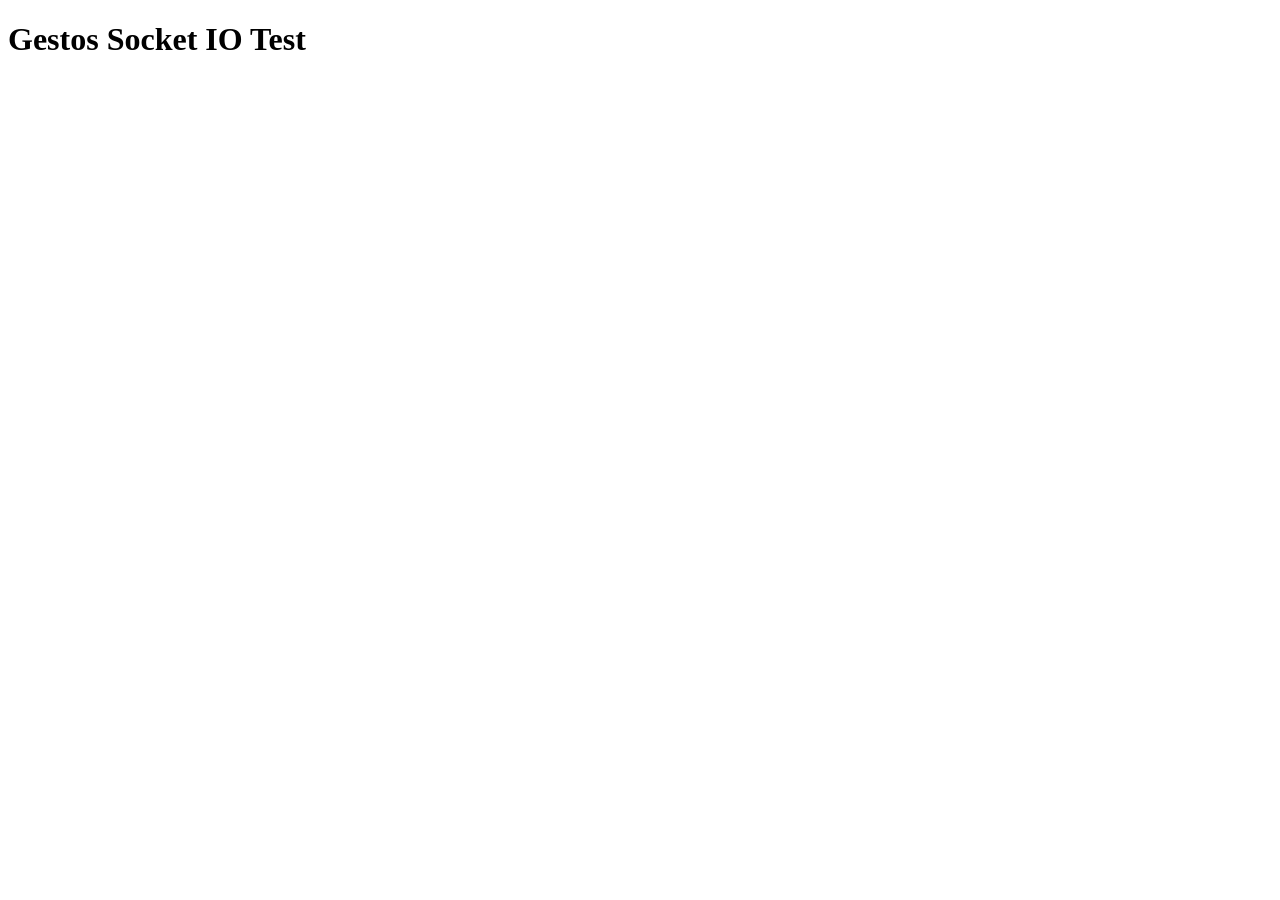
<file: backend/templates/index.html>
<!DOCTYPE html>
<html lang="en">
	<head>
		<meta charset="UTF-8">
		<meta name="viewport" content="width=device-width, initial-scale=1.0">
		<title>Socket IO Test</title>
		<script src="https://cdn.socket.io/4.7.5/socket.io.min.js" integrity="sha384-2huaZvOR9iDzHqslqwpR87isEmrfxqyWOF7hr7BY6KG0+hVKLoEXMPUJw3ynWuhO" crossorigin="anonymous"></script>
</head>
<body>
	<h1>Gestos Socket IO Test</h1>
</body>
<script>
	const socket = io();

	socket.on('connect', () => {
		console.log('Connected to server');
		socket.emit('message', 'Hello Man! (ONLY MANs ACCEPTED)');
	});

	socket.on('disconnect', () => {
		console.log('Disconnected from server');
	});

	socket.on('message', (data) => {
		console.log('Message from server:');
		console.log(data);
	});
</script>
</html>
</file>
